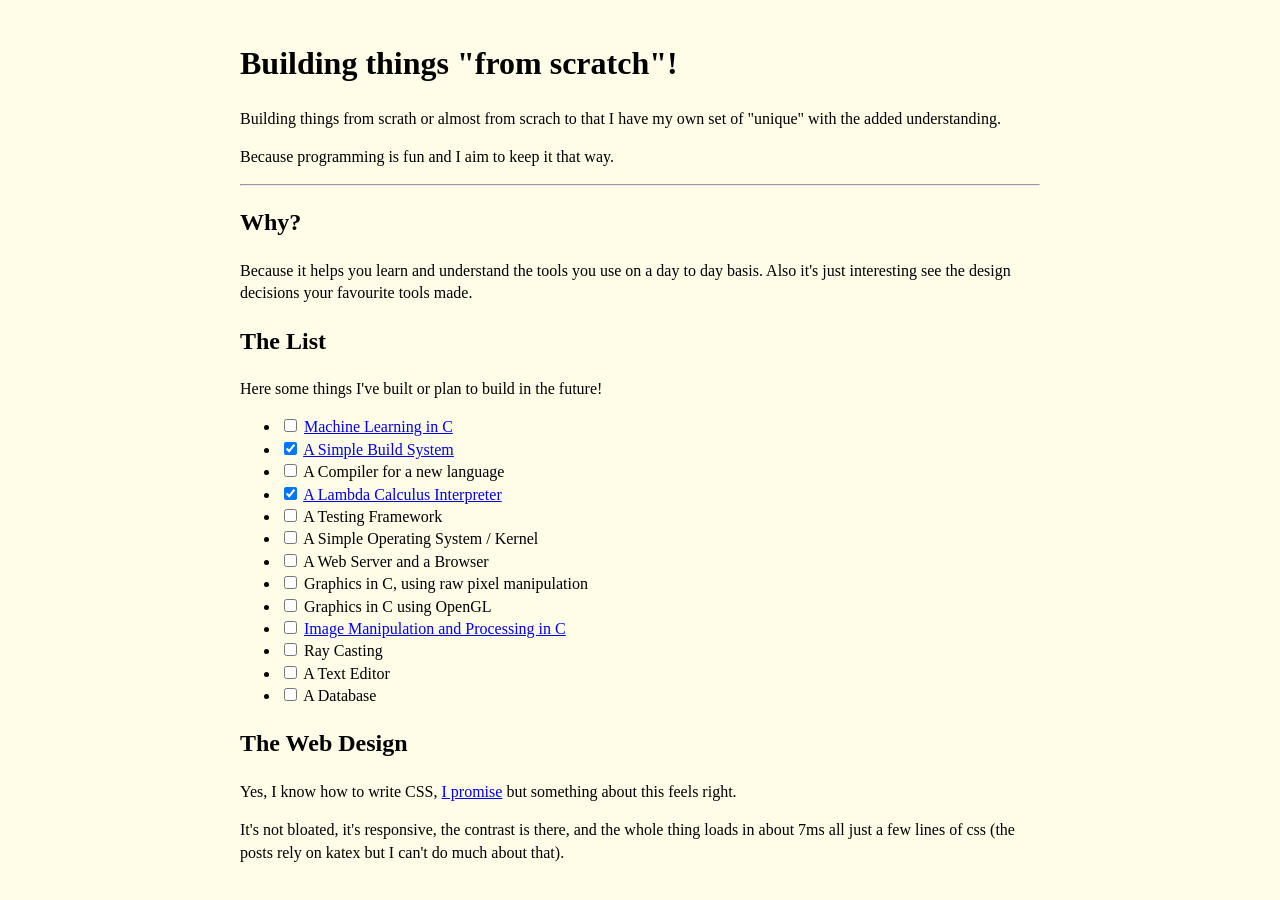
<file: index.html>
<!DOCTYPE html>
<html lang="en">
<head>
    <meta charset="UTF-8">
    <meta name="viewport" content="width=device-width, initial-scale=1.0">
    <link rel="stylesheet" href="./style.css">
    <title>RichTools</title>
</head>
<body>
    <div class="container">
        <h1>Building things "from scratch"!</h1>
        <p>Building things from scrath or almost from scrach to that I have my own set of "unique" with the added understanding.</p>
        <p>Because programming is fun and I aim to keep it that way.</p>
        <hr />
        <h2>Why?</h2>
        <p>Because it helps you learn and understand the tools you use on a day to day basis. Also it's just interesting see the design decisions your favourite tools made.</p>
        <h2>The List</h2>
        <p>Here some things I've built or plan to build in the future!</p>
        <ul>
            <li>
                <input type="checkbox">
                <label><a href="/ml.html">Machine Learning in C</a></label>
            </li>
            <li>
                <input type="checkbox" checked>
                <label><a href="https://github.com/RichTools/richbuild">A Simple Build System</a></label>
            </li>
            <li>
                <input type="checkbox">
                <label>A Compiler for a new language</label>
            </li>
            <li>
                <input type="checkbox" checked>
                <label><a href="https://github.com/RichTools/Lamb">A Lambda Calculus Interpreter</a></label>
            </li>
            <li>
                <input type="checkbox">
                <label>A Testing Framework</label>
            </li>
            <li>
                <input type="checkbox">
                <label>A Simple Operating System / Kernel</label>
            </li>
            <li>
                <input type="checkbox">
                <label>A Web Server and a Browser</label>
            </li>
            <li>
                <input type="checkbox">
                <label>Graphics in C, using raw pixel manipulation</label>
            </li>
            <li>
                <input type="checkbox">
                <label>Graphics in C using OpenGL</label>
            </li>
            <li>
                <input type="checkbox">
                <label>
                    <a href="/image.html">Image Manipulation and Processing in C</a>
                </label>
            </li>
            <li>
                <input type="checkbox">
                <label>Ray Casting</label>
            </li>
            <li>
                <input type="checkbox">
                <label>A Text Editor</label>
            </li>
            <li>
                <input type="checkbox">
                <label>A Database</label>
            </li>
        </ul>
        <h2>The Web Design</h2>
        <p>Yes, I know how to write CSS, <a href="https://www.richardcoric.dev">I promise</a> but something about this feels right.</p>
        <p>It's not bloated, it's responsive, the contrast is there, and the whole thing loads in about 7ms all just a few lines of css (the posts rely on katex but I can't do much about that).</p>
    </div>
</body>
</html>
</file>
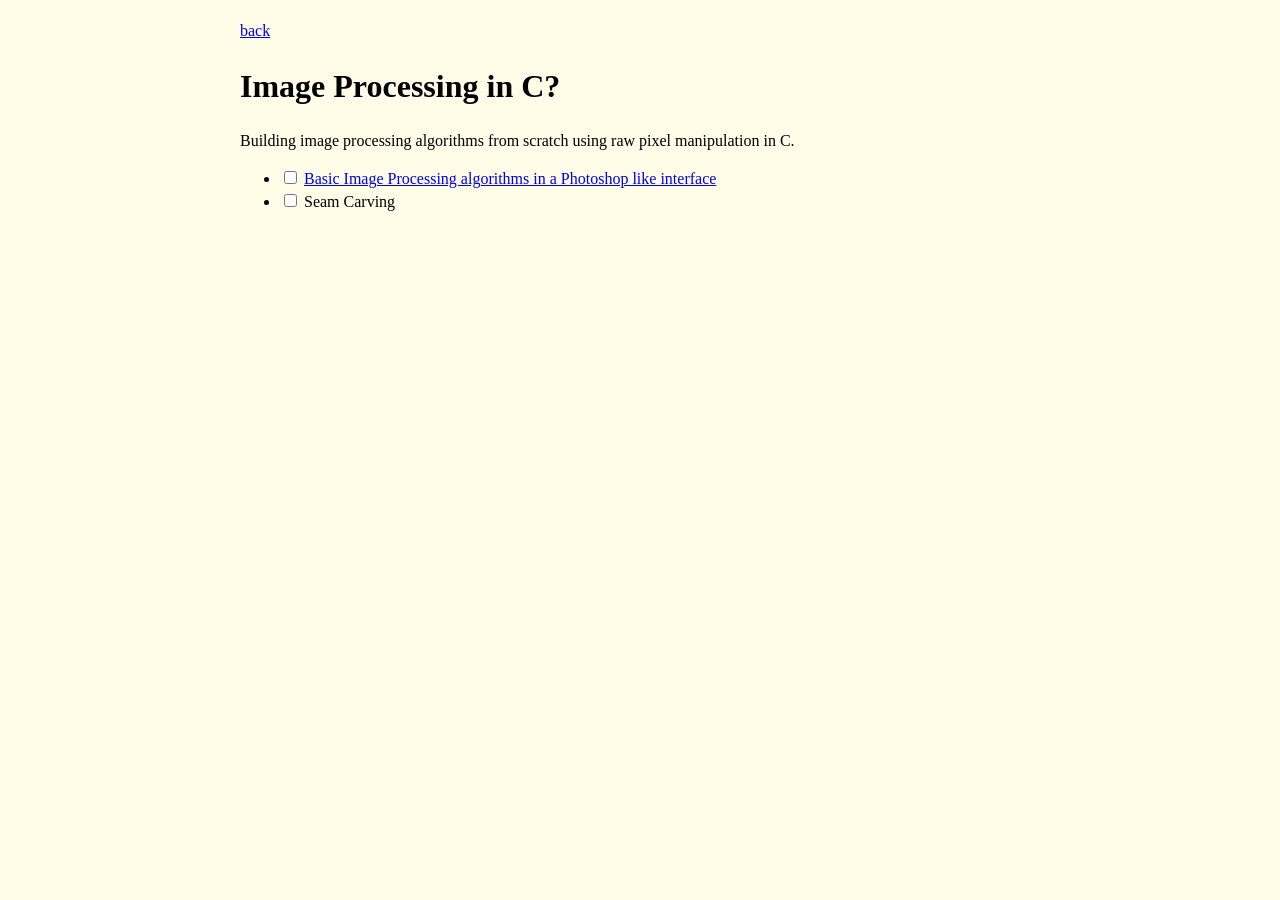
<file: image.html>
<!DOCTYPE html>
<html lang="en">
<head>
    <meta charset="UTF-8">
    <meta name="viewport" content="width=device-width, initial-scale=1.0">
    <link rel="stylesheet" href="./style.css">
    <title>RichTools | image.c</title>
</head>
<body>
    <div class="container">
        <a href="/">back</a>
        <h1>Image Processing in C?</h1>
        <p>Building image processing algorithms from scratch using raw pixel manipulation in C.</p>
        <ul>
            <li>
                <input type="checkbox">
                <label>
                    <a href="https://github.com/RichTools/PixelProc">Basic Image Processing algorithms in a Photoshop like interface</a>
                </label>
            </li>
            <li>
                <input type="checkbox">
                <label>Seam Carving</label>
            </li>
        </ul>
    </div>
</body>
</html>
</file>
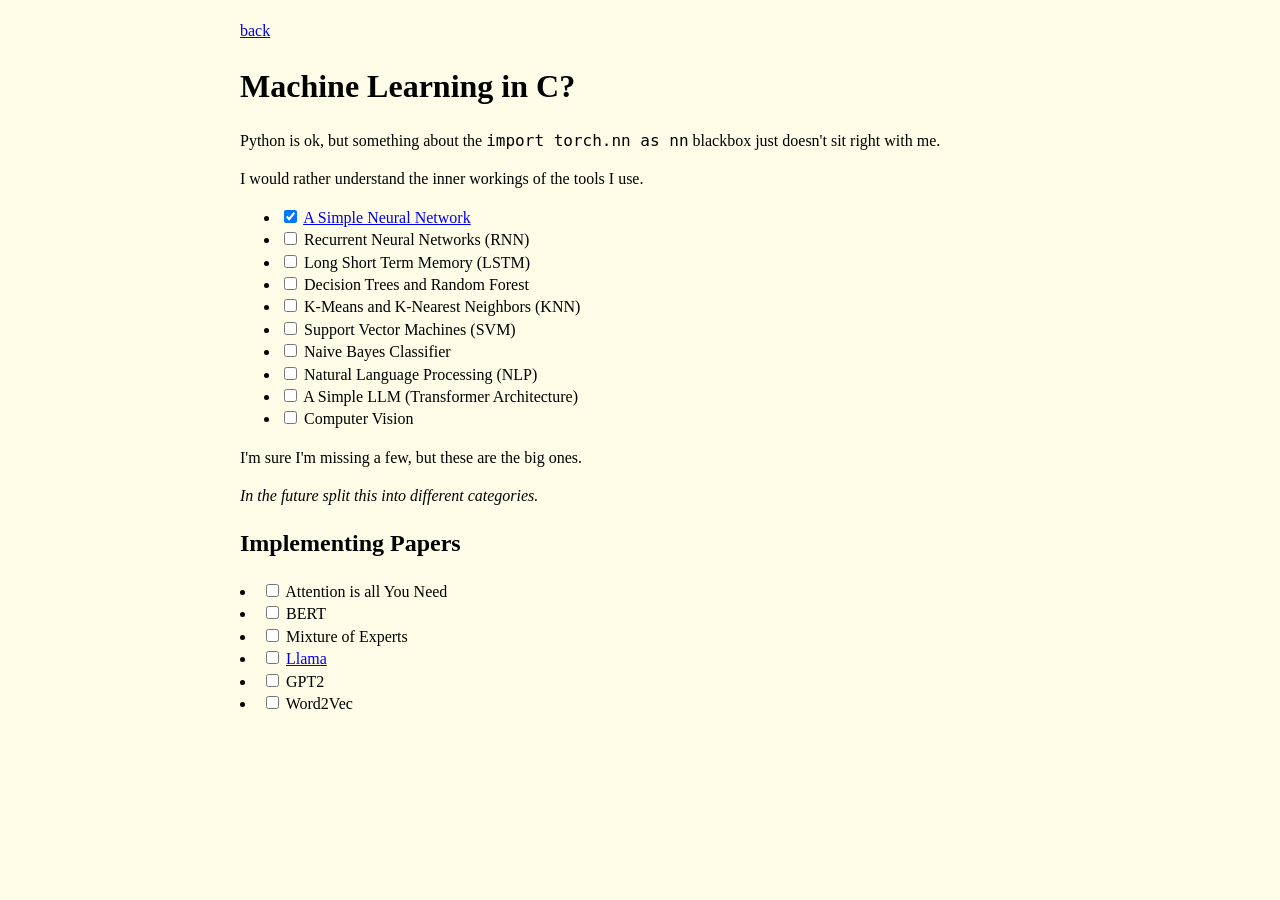
<file: ml.html>
<!DOCTYPE html>
<html lang="en">
<head>
    <meta charset="UTF-8">
    <meta name="viewport" content="width=device-width, initial-scale=1.0">
    <link rel="stylesheet" href="./style.css">
    <title>RichTools | ML.c</title>
</head>
<body>
    <div class="container">
        <a href="/">back</a>
        <h1>Machine Learning in C?</h1>
        <p>Python is ok, but something about the <code>import torch.nn as nn</code> blackbox just doesn't sit right with me.</p>
        <p>I would rather understand the inner workings of the tools I use.</p>
        <ul>
            <li>
                <input type="checkbox" checked>
                <label><a href="/articles/neuralnet.html">A Simple Neural Network</a></label>
            </li>
            <li>
                <input type="checkbox">
                <label>Recurrent Neural Networks (RNN)</label>
            </li>
            <li>
                <input type="checkbox">
                <label>Long Short Term Memory (LSTM)</label>
            </li>
            <li>
                <input type="checkbox">
                <label>Decision Trees and Random Forest</label>
            </li>
            <li>
                <input type="checkbox">
                <label>K-Means and K-Nearest Neighbors (KNN)</label>
            </li>
            <li>
                <input type="checkbox">
                <label>Support Vector Machines (SVM)</label>
            </li>
            <li>
                <input type="checkbox">
                <label>Naive Bayes Classifier</label>
            </li>
            <li>
                <input type="checkbox">
                <label>Natural Language Processing (NLP)</label>
            </li>
            <li>
                <input type="checkbox">
                <label>A Simple LLM (Transformer Architecture)</label>
            </li>
            <li>
                <input type="checkbox">
                <label>Computer Vision</label>
            </li>
        </ul>
        <p>I'm sure I'm missing a few, but these are the big ones.</p>
        <i>In the future split this into different categories.</i>
        <h2>Implementing Papers</h2>
        <li>
            <input type="checkbox">
            <label>Attention is all You Need</label>
        </li>
        <li>
            <input type="checkbox">
            <label>BERT</label>
        </li>
        <li>
            <input type="checkbox">
            <label>Mixture of Experts</label>
        </li>
        <li>
            <input type="checkbox">
            <label><a href="https://blog.briankitano.com/llama-from-scratch/">Llama</a></label>
        </li>
        <li>
            <input type="checkbox">
            <label>GPT2</label>
        </li>
        <li>
            <input type="checkbox">
            <label>Word2Vec</label>
        </li>
    </div>
</body>
</html>
</file>
<file: style.css>
html {
    font-size: 1rem;
}
body {
    margin: 0;
    padding: 0;
    box-sizing: border-box; 
    line-height: 1.4;
    background-color: #fffce8;
}
.container {
    max-width: 100ch;
    margin: 0 auto;
    padding: 20px;
}

pre.prettyprint { 
    display: block; 
    background-color: #fdf6e3; /* light cream background */
    color: #333; /* default text color */
}

pre .nocode { 
    background-color: none; 
    color: #000; 
}

pre .str { 
    color: #d14; /* dark red / pinkish for strings */
} 

pre .kwd { 
    color: #008080; /* teal for keywords */ 
    font-weight: bold; 
}

pre .com { 
    color: #93a1a1; /* grayish-blue for comments */ 
    font-style: italic;
} 

pre .typ { 
    color: #268bd2; /* blue for types */ 
} 

pre .lit { 
    color: #b58900; /* goldenrod / dark yellow for literals */ 
} 

pre .pun { 
    color: #586e75; /* dark gray for punctuation */ 
} 

pre .pln { 
    color: #333; /* dark text for plain text */ 
} 

pre .tag { 
    color: #b58900; /* orange/gold for tags */ 
    font-weight: bold; 
} 

pre .atn { 
    color: #2aa198; /* cyan/teal for attribute names */ 
    font-weight: bold; 
} 

pre .atv { 
    color: #d14; /* same as string color for attribute values */ 
} 

pre .dec { 
    color: #b58900; /* dark yellow for numbers / decimals */ 
} 



pre {
    /* background-color: #c6bec4; */
    /* color: white; */
    border-radius: 10px;
    font-size: 0.7rem;
}

/* Kbd for filenames in source code */
kbd {
    background-color: #eee8d5;
    border: 1px solid #93a1a1;
    border-radius: 4px;
    box-shadow: 1px 1px 2px rgba(0,0,0,0.1);
    padding: 2px 6px;
    font-family: 'Courier New', Courier, monospace;
}

img {
    max-width: 100%;
    height: auto;
}
</file>
